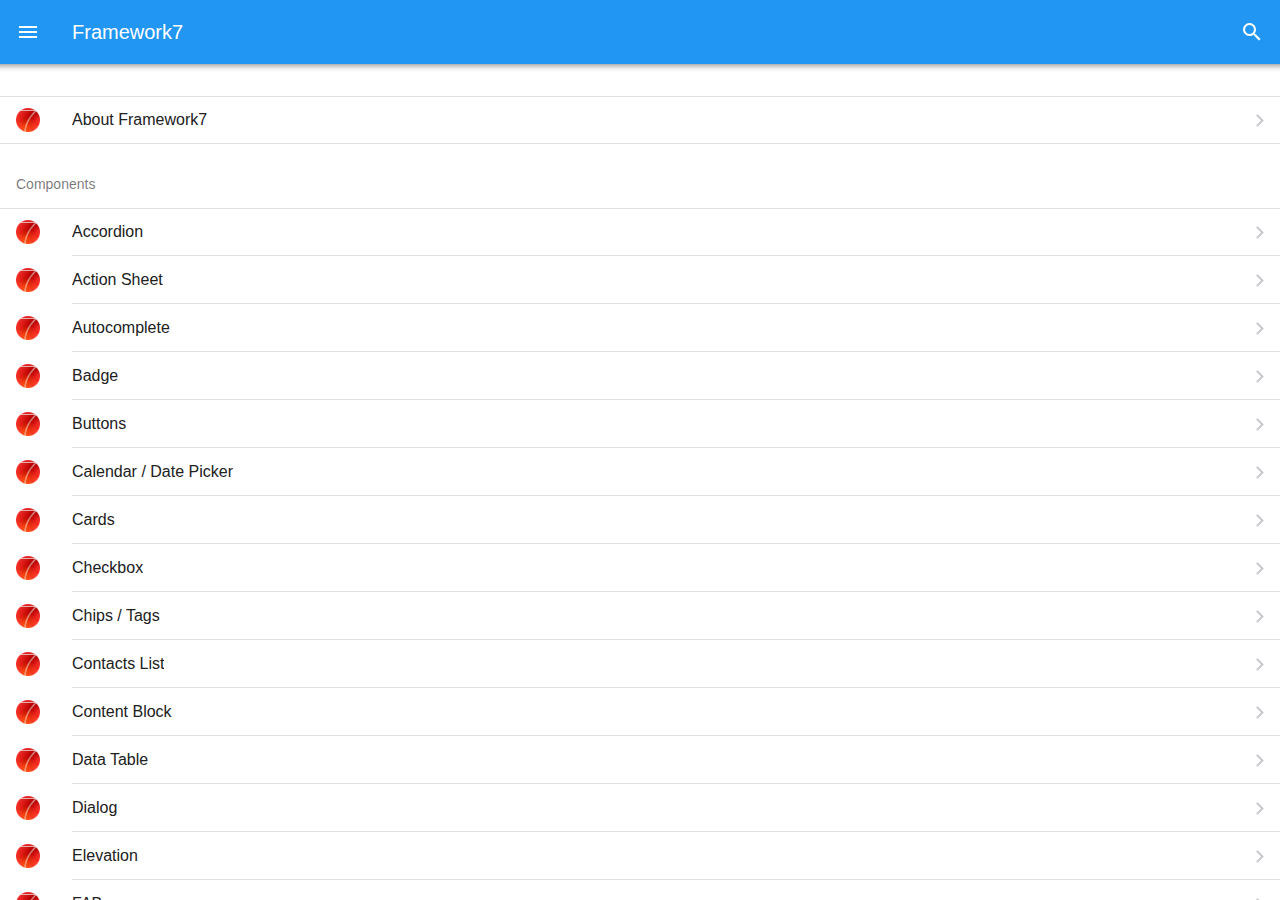
<file: tmpDev/framework7-3.5.2/kitchen-sink/core/index.html>
<!DOCTYPE html>
<html lang="en">
<head>
  <meta charset="UTF-8">
  <meta name="viewport" content="width=device-width, initial-scale=1, maximum-scale=1, minimum-scale=1, user-scalable=no, viewport-fit=cover">
  <meta name="apple-mobile-web-app-capable" content="yes">
  <meta name="apple-mobile-web-app-status-bar-style" content="default">
  <meta name="theme-color" content="#2196f3">
  <meta http-equiv="Content-Security-Policy" content="default-src * 'self' 'unsafe-inline' 'unsafe-eval' data: gap:">
  <title>Framework7</title>
  <link rel="stylesheet" href="../../packages/core/css/framework7.min.css">
  <link rel="stylesheet" href="css/app.css">
  <link rel="apple-touch-icon" href="img/f7-icon-square.png">
  <link rel="icon" href="img/f7-icon.png">
</head>
<body>
  <div id="app">
    <div class="statusbar"></div>
    <div class="panel panel-left panel-cover">
      <div class="page">
        <div class="page-content">
          <div class="block-title">Left Panel</div>
          <div class="block">
            <p>This is a left side panel. You can close it by clicking outsite or on this link: <a href="#" class="panel-close">close me</a>. You can put here anything, even another isolated view like in <a href="#" data-panel="right" class="panel-open">Right Panel</a></p>
          </div>
          <div class="block-title">Main View Navigation</div>
          <div class="list links-list">
            <ul>
              <li>
                <a href="/accordion/" class="panel-close">Accordion</a>
              </li>
              <li>
                <a href="/action-sheet/" class="panel-close">Action Sheet</a>
              </li>
              <li>
                <a href="/badge/" class="panel-close">Badge</a>
              </li>
              <li>
                <a href="/buttons/" class="panel-close">Buttons</a>
              </li>
              <li>
                <a href="/cards/" class="panel-close">Cards</a>
              </li>
              <li>
                <a href="/checkbox/" class="panel-close">Checkbox</a>
              </li>
              <li>
                <a href="/chips/" class="panel-close">Chips/Tags</a>
              </li>
              <li>
                <a href="/contacts-list/" class="panel-close">Contacts List</a>
              </li>
              <li>
                <a href="/data-table/" class="panel-close">Data Table</a>
              </li>
            </ul>
          </div>
          <div class="block">
            <p>Lorem ipsum dolor sit amet, consectetur adipiscing elit. Suspendisse faucibus mauris leo, eu bibendum neque congue non. Ut leo mauris, eleifend eu commodo a, egestas ac urna. Maecenas in lacus faucibus, viverra ipsum pulvinar, molestie arcu. Etiam lacinia venenatis dignissim. Suspendisse non nisl semper tellus malesuada suscipit eu et eros. Nulla eu enim quis quam elementum vulputate. Mauris ornare consequat nunc viverra pellentesque. Aenean semper eu massa sit amet aliquam. Integer et neque sed libero mollis elementum at vitae ligula. Vestibulum pharetra sed libero sed porttitor. Suspendisse a faucibus lectus.</p>
            <p>Duis ut mauris sollicitudin, venenatis nisi sed, luctus ligula. Phasellus blandit nisl ut lorem semper pharetra. Nullam tortor nibh, suscipit in consequat vel, feugiat sed quam. Nam risus libero, auctor vel tristique ac, malesuada ut ante. Sed molestie, est in eleifend sagittis, leo tortor ullamcorper erat, at vulputate eros sapien nec libero. Mauris dapibus laoreet nibh quis bibendum. Fusce dolor sem, suscipit in iaculis id, pharetra at urna. Pellentesque tempor congue massa quis faucibus. Vestibulum nunc eros, convallis blandit dui sit amet, gravida adipiscing libero.</p>
          </div>
        </div>
      </div>
    </div>
    <div class="panel panel-right panel-reveal">
      <div class="view view-init view-right" name="right" data-url="/">
        <div class="page">
          <div class="navbar">
            <div class="navbar-inner sliding">
              <div class="title">Right Panel</div>
            </div>
          </div>
          <div class="page-content">
            <div class="block">
              <p>This is a right side panel. You can close it by clicking outsite or on this link: <a href="#" class="panel-close">close me</a>. You can put here anything, even another isolated view.</p>
            </div>
            <div class="block-title">Panel Navigation</div>
            <div class="list links-list">
              <ul>
                <li><a href="/panel-right-1/">Right panel page 1</a></li>
                <li><a href="/panel-right-2/">Right panel page 2</a></li>
              </ul>
            </div>
          </div>
        </div>
      </div>
    </div>
    <div class="view view-main view-init ios-edges" data-url="/">
      <div class="page">
        <div class="navbar">
          <div class="navbar-inner">
            <div class="left">
              <a href="#" class="link icon-only panel-open" data-panel="left">
                <i class="icon f7-icons ios-only">menu</i>
                <i class="icon material-icons md-only">menu</i>
              </a>
            </div>
            <div class="title sliding">Framework7</div>
            <div class="right">
              <a class="link icon-only searchbar-enable" data-searchbar=".searchbar-components">
                <i class="icon f7-icons ios-only">search_strong</i>
                <i class="icon material-icons md-only">search</i>
              </a>
            </div>
            <form data-search-container=".components-list" data-search-in="a" class="searchbar searchbar-expandable searchbar-components searchbar-init">
              <div class="searchbar-inner">
                <div class="searchbar-input-wrap">
                  <input type="search" placeholder="Search components"/>
                  <i class="searchbar-icon"></i>
                  <span class="input-clear-button"></span>
                </div>
                <span class="searchbar-disable-button">Cancel</span>
              </div>
            </form>
          </div>
        </div>
        <div class="page-content">
          <div class="list searchbar-hide-on-search">
            <ul>
              <li>
                <a class="item-content item-link" href="/about/">
                  <div class="item-media"><i class="icon icon-f7"></i></div>
                  <div class="item-inner">
                    <div class="item-title">About Framework7</div>
                  </div>
                </a>
              </li>
            </ul>
          </div>
          <div class="block-title searchbar-found">Components</div>
          <div class="list components-list searchbar-found">
            <ul>
              <li>
                <a class="item-content item-link" href="/accordion/">
                  <div class="item-media"><i class="icon icon-f7"></i></div>
                  <div class="item-inner">
                    <div class="item-title">Accordion</div>
                  </div>
                </a>
              </li>
              <li>
                <a class="item-content item-link" href="/action-sheet/">
                  <div class="item-media"><i class="icon icon-f7"></i></div>
                  <div class="item-inner">
                    <div class="item-title">Action Sheet</div>
                  </div>
                </a>
              </li>
              <li>
                <a class="item-content item-link" href="/autocomplete/">
                  <div class="item-media"><i class="icon icon-f7"></i></div>
                  <div class="item-inner">
                    <div class="item-title">Autocomplete</div>
                  </div>
                </a>
              </li>
              <li>
                <a class="item-content item-link" href="/badge/">
                  <div class="item-media"><i class="icon icon-f7"></i></div>
                  <div class="item-inner">
                    <div class="item-title">Badge</div>
                  </div>
                </a>
              </li>
              <li>
                <a class="item-content item-link" href="/buttons/">
                  <div class="item-media"><i class="icon icon-f7"></i></div>
                  <div class="item-inner">
                    <div class="item-title">Buttons</div>
                  </div>
                </a>
              </li>
              <li>
                <a class="item-content item-link" href="/calendar/">
                  <div class="item-media"><i class="icon icon-f7"></i></div>
                  <div class="item-inner">
                    <div class="item-title">Calendar / Date Picker</div>
                  </div>
                </a>
              </li>
              <li>
                <a class="item-content item-link" href="/cards/">
                  <div class="item-media"><i class="icon icon-f7"></i></div>
                  <div class="item-inner">
                    <div class="item-title">Cards</div>
                  </div>
                </a>
              </li>
              <li>
                <a class="item-content item-link" href="/checkbox/">
                  <div class="item-media"><i class="icon icon-f7"></i></div>
                  <div class="item-inner">
                    <div class="item-title">Checkbox</div>
                  </div>
                </a>
              </li>
              <li>
                <a class="item-content item-link" href="/chips/">
                  <div class="item-media"><i class="icon icon-f7"></i></div>
                  <div class="item-inner">
                    <div class="item-title">Chips / Tags</div>
                  </div>
                </a>
              </li>
              <li>
                <a class="item-content item-link" href="/contacts-list/">
                  <div class="item-media"><i class="icon icon-f7"></i></div>
                  <div class="item-inner">
                    <div class="item-title">Contacts List</div>
                  </div>
                </a>
              </li>
              <li>
                <a class="item-content item-link" href="/content-block/">
                  <div class="item-media"><i class="icon icon-f7"></i></div>
                  <div class="item-inner">
                    <div class="item-title">Content Block</div>
                  </div>
                </a>
              </li>
              <li>
                <a class="item-content item-link" href="/data-table/">
                  <div class="item-media"><i class="icon icon-f7"></i></div>
                  <div class="item-inner">
                    <div class="item-title">Data Table</div>
                  </div>
                </a>
              </li>
              <li>
                <a class="item-content item-link" href="/dialog/">
                  <div class="item-media"><i class="icon icon-f7"></i></div>
                  <div class="item-inner">
                    <div class="item-title">Dialog</div>
                  </div>
                </a>
              </li>
              <li>
                <a class="item-content item-link" href="/elevation/">
                  <div class="item-media"><i class="icon icon-f7"></i></div>
                  <div class="item-inner">
                    <div class="item-title">Elevation</div>
                  </div>
                </a>
              </li>
              <li>
                <a class="item-content item-link" href="/fab/">
                  <div class="item-media"><i class="icon icon-f7"></i></div>
                  <div class="item-inner">
                    <div class="item-title">FAB</div>
                  </div>
                </a>
              </li>
              <li>
                <a class="item-content item-link" href="/fab-morph/">
                  <div class="item-media"><i class="icon icon-f7"></i></div>
                  <div class="item-inner">
                    <div class="item-title">FAB Morph</div>
                  </div>
                </a>
              </li>
              <li>
                <a class="item-content item-link" href="/form-storage/">
                  <div class="item-media"><i class="icon icon-f7"></i></div>
                  <div class="item-inner">
                    <div class="item-title">Form Storage</div>
                  </div>
                </a>
              </li>
              <li>
                <a class="item-content item-link" href="/icons/">
                  <div class="item-media"><i class="icon icon-f7"></i></div>
                  <div class="item-inner">
                    <div class="item-title">Icons</div>
                  </div>
                </a>
              </li>
              <li>
                <a class="item-content item-link" href="/infinite-scroll/">
                  <div class="item-media"><i class="icon icon-f7"></i></div>
                  <div class="item-inner">
                    <div class="item-title">Infinite Scroll</div>
                  </div>
                </a>
              </li>
              <li>
                <a class="item-content item-link" href="/inputs/">
                  <div class="item-media"><i class="icon icon-f7"></i></div>
                  <div class="item-inner">
                    <div class="item-title">Inputs</div>
                  </div>
                </a>
              </li>
              <li>
                <a class="item-content item-link" href="/gauge/">
                  <div class="item-media"><i class="icon icon-f7"></i></div>
                  <div class="item-inner">
                    <div class="item-title">Gauge</div>
                  </div>
                </a>
              </li>
              <li>
                <a class="item-content item-link" href="/grid/">
                  <div class="item-media"><i class="icon icon-f7"></i></div>
                  <div class="item-inner">
                    <div class="item-title">Grid / Layout Grid</div>
                  </div>
                </a>
              </li>
              <li>
                <a class="item-content item-link" href="/lazy-load/">
                  <div class="item-media"><i class="icon icon-f7"></i></div>
                  <div class="item-inner">
                    <div class="item-title">Lazy Load</div>
                  </div>
                </a>
              </li>
              <li>
                <a class="item-content item-link" href="/list/">
                  <div class="item-media"><i class="icon icon-f7"></i></div>
                  <div class="item-inner">
                    <div class="item-title">List View</div>
                  </div>
                </a>
              </li>
              <li>
                <a class="item-content item-link" href="/list-index/">
                  <div class="item-media"><i class="icon icon-f7"></i></div>
                  <div class="item-inner">
                    <div class="item-title">List Index</div>
                  </div>
                </a>
              </li>
              <li>
                <a class="item-content item-link" href="/login-screen/">
                  <div class="item-media"><i class="icon icon-f7"></i></div>
                  <div class="item-inner">
                    <div class="item-title">Login Screen</div>
                  </div>
                </a>
              </li>
              <li>
                <a class="item-content item-link" href="/messages/">
                  <div class="item-media"><i class="icon icon-f7"></i></div>
                  <div class="item-inner">
                    <div class="item-title">Messages</div>
                  </div>
                </a>
              </li>
              <li>
                <a class="item-content item-link" href="/navbar/">
                  <div class="item-media"><i class="icon icon-f7"></i></div>
                  <div class="item-inner">
                    <div class="item-title">Navbar</div>
                  </div>
                </a>
              </li>
              <li>
                <a class="item-content item-link" href="/notifications/">
                  <div class="item-media"><i class="icon icon-f7"></i></div>
                  <div class="item-inner">
                    <div class="item-title">Notifications</div>
                  </div>
                </a>
              </li>
              <li>
                <a class="item-content item-link" href="/panel/">
                  <div class="item-media"><i class="icon icon-f7"></i></div>
                  <div class="item-inner">
                    <div class="item-title">Panel / Side Panels</div>
                  </div>
                </a>
              </li>
              <li>
                <a class="item-content item-link" href="/picker/">
                  <div class="item-media"><i class="icon icon-f7"></i></div>
                  <div class="item-inner">
                    <div class="item-title">Picker</div>
                  </div>
                </a>
              </li>
              <li>
                <a class="item-content item-link" href="/photo-browser/">
                  <div class="item-media"><i class="icon icon-f7"></i></div>
                  <div class="item-inner">
                    <div class="item-title">Photo Browser</div>
                  </div>
                </a>
              </li>
              <li>
                <a class="item-content item-link" href="/popup/">
                  <div class="item-media"><i class="icon icon-f7"></i></div>
                  <div class="item-inner">
                    <div class="item-title">Popup</div>
                  </div>
                </a>
              </li>
              <li>
                <a class="item-content item-link" href="/popover/">
                  <div class="item-media"><i class="icon icon-f7"></i></div>
                  <div class="item-inner">
                    <div class="item-title">Popover</div>
                  </div>
                </a>
              </li>
              <li>
                <a class="item-content item-link" href="/preloader/">
                  <div class="item-media"><i class="icon icon-f7"></i></div>
                  <div class="item-inner">
                    <div class="item-title">Preloader</div>
                  </div>
                </a>
              </li>
              <li>
                <a class="item-content item-link" href="/progressbar/">
                  <div class="item-media"><i class="icon icon-f7"></i></div>
                  <div class="item-inner">
                    <div class="item-title">Progress Bar</div>
                  </div>
                </a>
              </li>
              <li>
                <a class="item-content item-link" href="/pull-to-refresh/">
                  <div class="item-media"><i class="icon icon-f7"></i></div>
                  <div class="item-inner">
                    <div class="item-title">Pull To Refresh</div>
                  </div>
                </a>
              </li>
              <li>
                <a class="item-content item-link" href="/radio/">
                  <div class="item-media"><i class="icon icon-f7"></i></div>
                  <div class="item-inner">
                    <div class="item-title">Radio</div>
                  </div>
                </a>
              </li>
              <li>
                <a class="item-content item-link" href="/range/">
                  <div class="item-media"><i class="icon icon-f7"></i></div>
                  <div class="item-inner">
                    <div class="item-title">Range Slider</div>
                  </div>
                </a>
              </li>
              <li>
                <a class="item-content item-link" href="/searchbar/">
                  <div class="item-media"><i class="icon icon-f7"></i></div>
                  <div class="item-inner">
                    <div class="item-title">Searchbar</div>
                  </div>
                </a>
              </li>
              <li>
                <a class="item-content item-link" href="/searchbar-expandable/">
                  <div class="item-media"><i class="icon icon-f7"></i></div>
                  <div class="item-inner">
                    <div class="item-title">Searchbar Expandable</div>
                  </div>
                </a>
              </li>
              <li>
                <a class="item-content item-link" href="/sheet-modal/">
                  <div class="item-media"><i class="icon icon-f7"></i></div>
                  <div class="item-inner">
                    <div class="item-title">Sheet Modal</div>
                  </div>
                </a>
              </li>
              <li>
                <a class="item-content item-link" href="/smart-select/">
                  <div class="item-media"><i class="icon icon-f7"></i></div>
                  <div class="item-inner">
                    <div class="item-title">Smart Select</div>
                  </div>
                </a>
              </li>
              <li>
                <a class="item-content item-link" href="/sortable/">
                  <div class="item-media"><i class="icon icon-f7"></i></div>
                  <div class="item-inner">
                    <div class="item-title">Sortable List</div>
                  </div>
                </a>
              </li>
              <li>
                <a class="item-content item-link" href="/statusbar/">
                  <div class="item-media"><i class="icon icon-f7"></i></div>
                  <div class="item-inner">
                    <div class="item-title">Statusbar</div>
                  </div>
                </a>
              </li>
              <li>
                <a class="item-content item-link" href="/stepper/">
                  <div class="item-media"><i class="icon icon-f7"></i></div>
                  <div class="item-inner">
                    <div class="item-title">Stepper</div>
                  </div>
                </a>
              </li>
              <li>
                <a class="item-content item-link" href="/subnavbar/">
                  <div class="item-media"><i class="icon icon-f7"></i></div>
                  <div class="item-inner">
                    <div class="item-title">Subnavbar</div>
                  </div>
                </a>
              </li>
              <li>
                <a class="item-content item-link" href="/swipeout/">
                  <div class="item-media"><i class="icon icon-f7"></i></div>
                  <div class="item-inner">
                    <div class="item-title">Swipeout (Swipe To Delete)</div>
                  </div>
                </a>
              </li>
              <li>
                <a class="item-content item-link" href="/swiper/">
                  <div class="item-media"><i class="icon icon-f7"></i></div>
                  <div class="item-inner">
                    <div class="item-title">Swiper Slider</div>
                  </div>
                </a>
              </li>
              <li>
                <a class="item-content item-link" href="/tabs/">
                  <div class="item-media"><i class="icon icon-f7"></i></div>
                  <div class="item-inner">
                    <div class="item-title">Tabs</div>
                  </div>
                </a>
              </li>
              <li>
                <a class="item-content item-link" href="/timeline/">
                  <div class="item-media"><i class="icon icon-f7"></i></div>
                  <div class="item-inner">
                    <div class="item-title">Timeline</div>
                  </div>
                </a>
              </li>
              <li>
                <a class="item-content item-link" href="/toast/">
                  <div class="item-media"><i class="icon icon-f7"></i></div>
                  <div class="item-inner">
                    <div class="item-title">Toast</div>
                  </div>
                </a>
              </li>
              <li>
                <a class="item-content item-link" href="/toggle/">
                  <div class="item-media"><i class="icon icon-f7"></i></div>
                  <div class="item-inner">
                    <div class="item-title">Toggle</div>
                  </div>
                </a>
              </li>
              <li>
                <a class="item-content item-link" href="/toolbar-tabbar/">
                  <div class="item-media"><i class="icon icon-f7"></i></div>
                  <div class="item-inner">
                    <div class="item-title">Toolbar & Tabbar</div>
                  </div>
                </a>
              </li>
              <li>
                <a class="item-content item-link" href="/tooltip/">
                  <div class="item-media"><i class="icon icon-f7"></i></div>
                  <div class="item-inner">
                    <div class="item-title">Tooltip</div>
                  </div>
                </a>
              </li>
              <li>
                <a class="item-content item-link" href="/virtual-list/">
                  <div class="item-media"><i class="icon icon-f7"></i></div>
                  <div class="item-inner">
                    <div class="item-title">Virtual List</div>
                  </div>
                </a>
              </li>
              <li>
                <a class="item-content item-link" href="/vi/">
                  <div class="item-media"><i class="icon icon-vi"></i></div>
                  <div class="item-inner">
                    <div class="item-title">vi - Mobile Video SSP</div>
                  </div>
                </a>
              </li>
            </ul>
          </div>
          <div class="list simple-list searchbar-not-found">
            <ul>
              <li>Nothing found</li>
            </ul>
          </div>
          <div class="block-title searchbar-hide-on-search">Themes</div>
          <div class="list links-list searchbar-hide-on-search">
            <ul>
              <li>
                <a href="./index.html?theme=ios" class="external">iOS Theme</a>
              </li>
              <li>
                <a href="./index.html?theme=md" class="external">Material (MD) Theme</a>
              </li>
              <li>
                <a href="/color-themes/">Color Themes</a>
              </li>
            </ul>
          </div>
          <div class="block-title searchbar-hide-on-search">Page Loaders & Router</div>
          <div class="list links-list searchbar-hide-on-search">
            <ul>
              <li>
                <a href="/page-loader-template7/vladimir/123/about-me/1/?start=0&end=30#top">Template7 Page</a>
              </li>
              <li>
                <a href="/page-loader-component/vladimir/123/about-me/1/?start=0&end=30#top">Component Page</a>
              </li>
              <li>
                <a href="/load-something-that-doesnt-exist/">Default Route (404)</a>
              </li>
            </ul>
          </div>
        </div>
      </div>
    </div>
  </div>
  <script src="../../packages/core/js/framework7.min.js"></script>
  <script src="js/routes.js"></script>
  <script src="js/app.js"></script>
</body>
</html>
</file>
<file: tmpDev/framework7-3.5.2/kitchen-sink/core/css/app.css>
@font-face {
  font-family: 'Material Icons';
  font-style: normal;
  font-weight: 400;
  src: url(../fonts/MaterialIcons-Regular.eot); /* For IE6-8 */
  src: local('Material Icons'),
       local('MaterialIcons-Regular'),
       url(../fonts/MaterialIcons-Regular.woff2) format('woff2'),
       url(../fonts/MaterialIcons-Regular.woff) format('woff'),
       url(../fonts/MaterialIcons-Regular.ttf) format('truetype');
}

.material-icons {
  font-family: 'Material Icons';
  font-weight: normal;
  font-style: normal;
  font-size: 24px;  /* Preferred icon size */
  display: inline-block;
  line-height: 1;
  text-transform: none;
  letter-spacing: normal;
  word-wrap: normal;
  white-space: nowrap;
  direction: ltr;

  /* Support for all WebKit browsers. */
  -webkit-font-smoothing: antialiased;
  /* Support for Safari and Chrome. */
  text-rendering: optimizeLegibility;

  /* Support for Firefox. */
  -moz-osx-font-smoothing: grayscale;

  /* Support for IE. */
  font-feature-settings: 'liga';
}

@font-face {
  font-family: 'Framework7 Icons';
  font-style: normal;
  font-weight: 400;
  src: url("../fonts/Framework7Icons-Regular.eot");
  src: url("../fonts/Framework7Icons-Regular.woff2") format("woff2"),
       url("../fonts/Framework7Icons-Regular.woff") format("woff"),
       url("../fonts/Framework7Icons-Regular.ttf") format("truetype");
}

.f7-icons {
  font-family: 'Framework7 Icons';
  font-weight: normal;
  font-style: normal;
  font-size: 25px;
  line-height: 1;
  letter-spacing: normal;
  text-transform: none;
  display: inline-block;
  white-space: nowrap;
  word-wrap: normal;
  direction: ltr;
  -webkit-font-smoothing: antialiased;
  text-rendering: optimizeLegibility;
  -moz-osx-font-smoothing: grayscale;
  -webkit-font-feature-settings: "liga";
  -moz-font-feature-settings: "liga=1";
  -moz-font-feature-settings: "liga";
  font-feature-settings: "liga";
  text-align: center;
}

.demo-list-icon, .icon-f7 {
  background: #ccc;
  display: block;
  position: relative;
}
.theme-dark .demo-list-icon {
  background-color: #555;
}
.icon-f7 {
  background: url(../img/f7-icon.png) no-repeat center;
  background-size: cover;
}
.icon-vi {
  background: url(../img/vi-icon.png) no-repeat center;
  background-size: cover;
}

.ios .demo-list-icon, .ios .icon-f7, .ios .icon-vi {
  width: 29px;
  height: 29px;
  border-radius: 6px;
  box-sizing: border-box;
}
.md .demo-list-icon, .md .icon-f7, .md .icon-vi {
  width: 24px;
  height: 24px;
  border-radius: 4px;
}

/* Lazy Demo */
img.demo-lazy {
  display: block;
  width: 100%;
  height: auto;
}
div.demo-lazy {
  background: #aaa;
  -webkit-background-size: cover;
  background-size: cover;
  height: 300px;
  height: 60vw;
}

/* Tab Bar */
.ios .tabbar .tab-link:not(.tab-link-active) .icon-fill {
  display: none;
}
.ios .tabbar .tab-link.tab-link-active .icon:not(.icon-fill) {
  display: none;
}

/* FAB Morph */
.demo-fab-sheet {
  position: absolute;
  left: 16px;
  bottom: 80px;
  width: 140px;
  background: #fff;
  box-shadow: 0px 3px 30px rgba(0,0,0,0.4);
  border-radius: 5px;
  z-index: 1600;
  margin: 0 !important;
}
.ios .demo-fab-sheet {
  bottom: 15px;
}
.md .demo-fab-sheet {
  bottom: 16px;
}
.demo-fab-fullscreen-sheet {
  position: absolute;
  left: 10px;
  right: 10px;
  top: 64px;
  bottom: 0;
  background: #fff;
  z-index: 1600;
  border-radius: 5px 5px 0 0;
  box-shadow: 0px 3px 30px rgba(0,0,0,0.4);
  overflow: hidden;
}
@media (min-width: 768px) {
  .demo-fab-fullscreen-sheet {
    left: 20%;
    width: 60%;
    right: auto;
    height: 80%;
    top: auto;
  }
}
.demo-fab-fullscreen-sheet .page {
  background: #fff;
}

/* Demo Messagebar */
.ios a.demo-send-message-link i {
  font-size: 26px;
}
.ios .messagebar:not(.messagebar-with-value):not(.messagebar-attachments-visible) a.demo-send-message-link {
  pointer-events: none;
  color: #8e8e8e;
}
.md .messagebar:not(.messagebar-with-value):not(.messagebar-attachments-visible) a.demo-send-message-link {
  pointer-events: none;
  opacity: 0.5;
}
/* Grid demo */
.grid-demo div[class*="col"] {
  background: #fff;
  text-align: center;
  color: #000;
  border: 1px solid #ddd;
  padding: 5px;
  margin-bottom: 15px;
  font-size: 12px;
}
.theme-dark .grid-demo div[class*="col"] {
  background-color: #000;
  color: #fff;
  border-color: #444;
}
/* Cards Demo */
.demo-card-header-pic .card-header {
  height: 40vw;
  background-size: cover;
  background-position: center;
  color: #fff;
}
.demo-card-header-pic .card-content-padding .date{
  color: #8e8e93;
}
.demo-facebook-card .card-header {
  display: block;
  padding: 10px;
}
.demo-facebook-card .demo-facebook-avatar {
  float: left;
}
.demo-facebook-card .demo-facebook-name {
  margin-left: 44px;
  font-size: 14px;
  font-weight: 500;
}
.demo-facebook-card .demo-facebook-date {
  margin-left: 44px;
  font-size: 13px;
  color: #8e8e93;
}
.demo-facebook-card .card-footer {
  background: #fafafa;
}
.theme-dark .demo-facebook-card .card-footer {
  background-color: transparent;
}
.demo-facebook-card .card-footer a {
  color: #81848b;
  font-weight: 500;
}
.demo-facebook-card .card-content img {
  display: block;
}
.demo-facebook-card .card-content-padding {
  padding: 15px 10px;
}
.demo-facebook-card .card-content-padding .likes {
  color: #8e8e93;
}
/* Panels Demo */
.ios .panel-right.panel-active ~ .view-main:after,
.ios .panel-right.panel-closing ~ .view-main:after {
  content: '';
  height: 100%;
  width: 1px;
  position: absolute;
  right: 0;
  top: 0;
  background: #ddd;
  z-index: 1000;
}
.ios .theme-dark .panel-right.panel-active ~ .view-main:after,
.ios .theme-dark .panel-right.panel-closing ~ .view-main:after {
  background: #282828;
}

.ios .panel-left:after {
  content: '';
  height: 100%;
  width: 1px;
  position: absolute;
  right: 0;
  top: 0;
  background: #ddd;
  z-index: 1000;
}
.ios .theme-dark .panel-left:after {
  background: #282828;
}

/* Swipers Demo */
.demo-swiper {
  width: 100%;
  height: 100%;
}
.demo-swiper .swiper-slide,
.demo-swiper-multiple .swiper-slide {
  font-size: 25px;
  font-weight: 300;
  display: -webkit-box;
  display: -ms-flexbox;
  display: -webkit-flex;
  display: flex;
  -webkit-box-pack: center;
  -ms-flex-pack: center;
  -webkit-justify-content: center;
  justify-content: center;
  -webkit-box-align: center;
  -ms-flex-align: center;
  -webkit-align-items: center;
  align-items: center;
  background: #fff;
  color: #000;
}
.demo-swiper-multiple .swiper-slide {
  box-sizing: border-box;
  border: 1px solid #ccc;
  background: #fff;
}
.demo-swiper-multiple {
  margin: 0px 0 35px;
  font-size: 18px;
  height: 120px;
}
.demo-swiper-multiple.demo-swiper-multiple-auto .swiper-slide {
  width: 85%;
}
.demo-swiper-multiple.demo-swiper-multiple-auto .swiper-slide:nth-child(2n) {
  width: 70%;
}
.demo-swiper-multiple.demo-swiper-multiple-auto .swiper-slide:nth-child(3n) {
  width: 30%;
}
.demo-swiper-custom {
  height: 100%;
}
.demo-swiper-custom .swiper-container {
  background: #000;
  height: 100%;
}
.demo-swiper-custom .swiper-slide {
  background-size: cover;
  background-position: center;
}
.demo-swiper-custom .swiper-pagination .swiper-pagination-bullet {
  cursor: pointer;
  width: 10px;
  height: 10px;
  background: rgba(255, 255, 255, 0);
  opacity: 1;
  border-radius: 0;
  transition: 200ms;
  position: relative;
  transform: scale(0.9);
  box-sizing: border-box;
  border: 1px solid rgba(255, 255, 255, 0.8);
}
.demo-swiper-custom .swiper-pagination .swiper-pagination-bullet-active {
  z-index: 1;
  border: 1px solid #007aff;
  transform: scale(1.4);
}
.demo-swiper-cube {
  width: 80%;
  height: 70%;
  top: 15%;
}
.demo-swiper-coverflow {
  height: 60%;
  top: 20%;
}
.demo-swiper-coverflow .swiper-slide {
  width: 65%;
}
.demo-swiper-cube .swiper-slide,
.demo-swiper-coverflow .swiper-slide {
  background-size: cover;
  color: #fff;
  -webkit-backface-visibility: hidden;
}
.demo-swiper-fade .swiper-slide {
  background-size: cover;
  background-position: center;
}
.demo-swiper-gallery-top {
  height: 70%;
}
.demo-swiper-gallery-thumbs {
  margin-top: 10px;
  height: 20%;
  height: -webkit-calc(30% - 20px);
  height: -moz-calc(30% - 20px);
  height: -ms-calc(30% - 20px);
  height: calc(30% - 20px);
}
.demo-swiper-gallery-thumbs .swiper-slide-pic {
  height: 100%;
  position: absolute;
  left: 0;
  top: 0;
  width: 100%;
  height: 100%;
  opacity: 0.35;
  transition: 300ms;
}
.demo-swiper-gallery-thumbs .swiper-slide-thumb-active .swiper-slide-pic  {
  opacity: 1;
}
.demo-swiper-gallery-top .swiper-slide,
.demo-swiper-gallery-thumbs .swiper-slide-pic {
  background-size: cover;
  background-position: center;
}
.demo-swiper-parallax {
  height: 100%;
}
.demo-swiper-parallax .swiper-parallax-bg {
  position: absolute;
  left: 0;
  top: 0;
  width: 130%;
  height: 100%;
  -webkit-background-size: cover;
  background-size: cover;
  background-position: center;
}
.demo-swiper-parallax .swiper-slide {
  -webkit-box-sizing: border-box;
  box-sizing: border-box;
  padding: 40px 60px;
  color: #fff;
}
.demo-swiper-parallax .swiper-slide-title {
  font-size: 41px;
  font-weight: 300;
}
.demo-swiper-parallax .swiper-slide-subtitle {
  font-size: 21px;
}
.demo-swiper-parallax .swiper-slide-text {
  font-size: 14px;
  max-width: 400px;
  line-height: 1.3;
}
.demo-swiper-lazy {
  height: 100%;
}
.demo-swiper-lazy .swiper-slide {
  position: relative;
}
.demo-swiper-lazy .swiper-slide img {
  width: auto;
  height: auto;
  max-width: 100%;
  max-height: 100%;
  position: absolute;
  left: 50%;
  top: 50%;
  transform: translate(-50%, -50%);
}

/* Icons Demo */
code {
  background: #f3f3f3;
  padding: 5px;
  font-size: 12px;
}
.theme-dark code {
  background: #000;
}
.demo-icon {
  text-align: center;
  margin-top: 15px;
  margin-bottom: 15px;
  color: #333;
}
.theme-dark .demo-icon {
  color: #fff;
}
.demo-icon .demo-icon-name {
  margin-top: 5px;
  font-size: 11px;
  color: #666;
}
.theme-dark .demo-icon .demo-icon-name {
  color: #aaa;
}

.elevation-demo {
  height: 100px;
  margin: 30px 10px;
  background: #fff;
  font-size: 18px;
  text-align: center;
  line-height: 100px;
}
</file>
